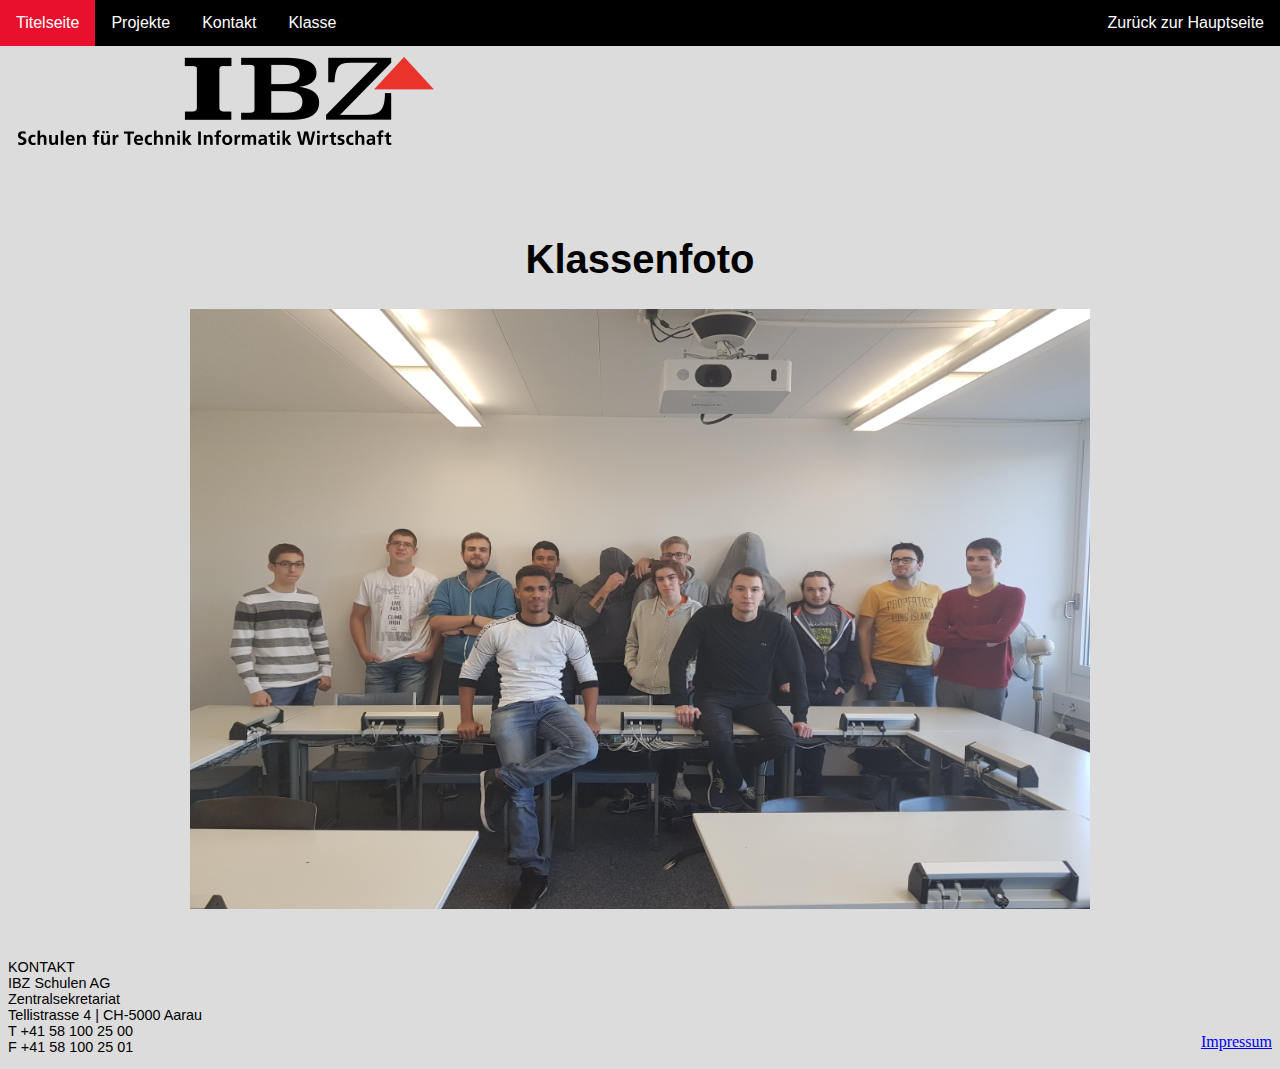
<file: index.html>
<!DOCTYPE html>
<html>
	<head>
		<meta charset="UTF-8">
		<link rel= "stylesheet" type= "text/css" href="style.css">
		<title>home </title>
	</head>
	<body>
	 <ul>
  <li><a class="active" href="index.html">Titelseite</a></li>
  <li><a href="projekte.html">Projekte</a></li>
  <li><a href="contact.html">Kontakt</a></li>
  <li><a href= "klasse.html">Klasse</a></li>
  <li style= "float:right"><a href= "http://www.cybercoach.ch/ibzler"> Zurück zur Hauptseite</a></li>
</ul> 
<br>
<div id="logo"><img src="images/ibz.png" alt="ibz logo"></div>
<h1>Klassenfoto</h1>
<h1><img src="images/klassenfoto.jpg" alt="klassenfoto" style= "width:900px; height:600px;"></h1>

	<footer>	
	<p>KONTAKT<br>
	IBZ Schulen AG<br>
	Zentralsekretariat<br>
	Tellistrasse 4 | CH-5000 Aarau<br>
	T +41 58 100 25 00<br>
	F +41 58 100 25 01</p>
	<a href="footerimp.html" style= "float:right; margin-top:7%">Impressum</a>
	</footer>
	
	
	</body>
</html>
</file>
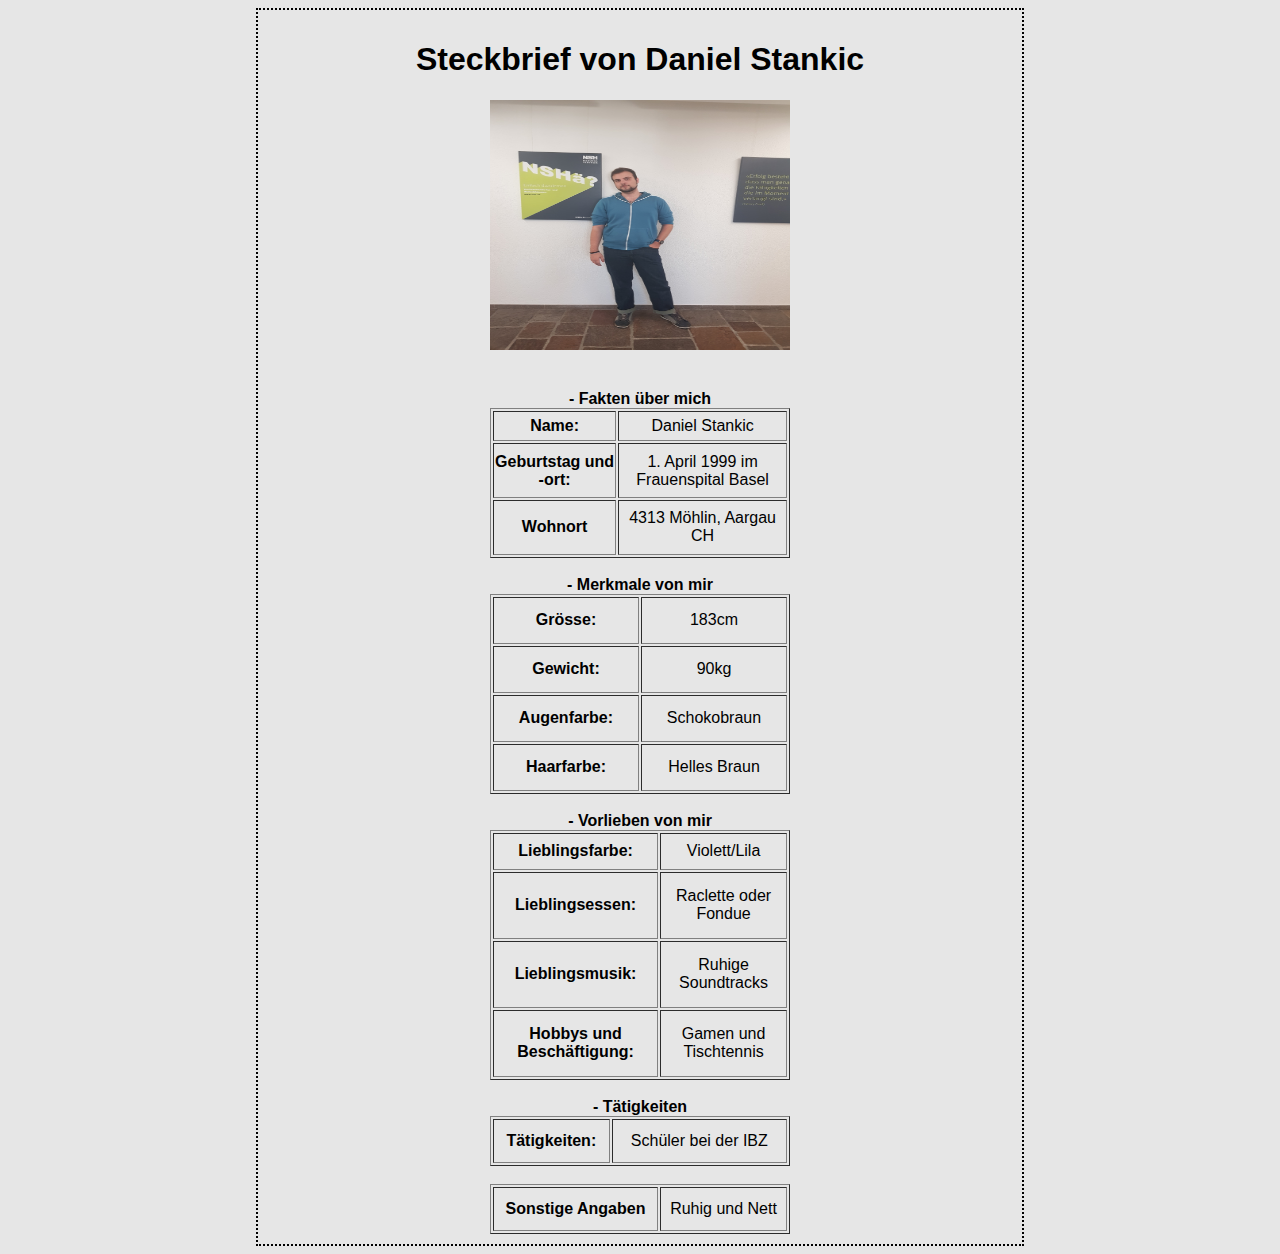
<file: daniel_s_steckbrief.html>
<!doctype html>

<html>
	<head>
	<meta charset="utf-8">
	<head>
		<style type="text/css">
			body {
				background-color: #E6E6E6;
				margin-left: 20%;
				margin-right: 20%;
				border: 2px dotted black;
				padding: 10px 10px 10px 10px;
				font-family: sans-serif;
			}
			
			table { 
				text-align: center;
		}
		
		</style>
		
		<title>Denis test website</title>
	</head>
	<body>
		<center><h1>Steckbrief von Daniel Stankic</h1></center>
		<center><img src="images/Daniel_S.jpg"width="300" height="250"></center> <br> <br>
		

	<center><table border="1" height="150" width="300">

	<caption> <b>
			- Fakten über mich
		</b> </caption> 
	
		<tr>
			<th>Name:</th>
			<td>Daniel Stankic</td>
		</tr>
		
		<tr>
			<th>Geburtstag und -ort:</th>
			<td>1. April 1999 im Frauenspital Basel</td>
		</tr>
		
		<tr>
			<th>Wohnort</th>
			<td>4313 Möhlin, Aargau CH</td>
		</tr>
		
	</table></center> <br>
	
	<center><table border="1" height="200" width="300">
		
		<caption> <b>
			- Merkmale von mir
		</b> </caption>
	
		<tr>
			<th>Grösse:</th>
			<td>183cm</td>
		</tr>
	
		<tr>
			<th>Gewicht:</th>
			<td>90kg</td>
		</tr>
	
		<tr>
			<th>Augenfarbe:</th>
			<td>Schokobraun</td>
		</tr>
	
		<tr>
			<th>Haarfarbe:</th>
			<td>Helles Braun</td>
		</tr>

	</table></center> <br>

	<center><table border="1" height="250" width="300">
	
		<caption> <b>
			- Vorlieben von mir
		</b> </caption>

		<tr>
			<th>Lieblingsfarbe:</th>
			<td>Violett/Lila</td>
		</tr>
	
		<tr>
			<th>Lieblingsessen:</th>
			<td>Raclette oder Fondue</td>
		</tr>
		
		<tr>
			<th>Lieblingsmusik:</th>
			<td>Ruhige Soundtracks</td> 
		</tr>
		
		<tr>
			<th>Hobbys und Beschäftigung:</th>
			<td>Gamen und Tischtennis</td>
		</tr>

	</table></center>

	</table></center> <br>

	<center><table border="1" height="50" width="300">
	
		<caption> <b>
			- Tätigkeiten
		</b> </caption>
		
		<tr>
			<th> Tätigkeiten: 
			<td> Schüler bei der IBZ
		</tr>
	
	</table></center><br>
	
	<center><table border="1" height="50" width="300">
	
	<tr>
		<th>Sonstige Angaben
		<td>Ruhig und Nett
	</table></center>
	</body>
</html>
</file>
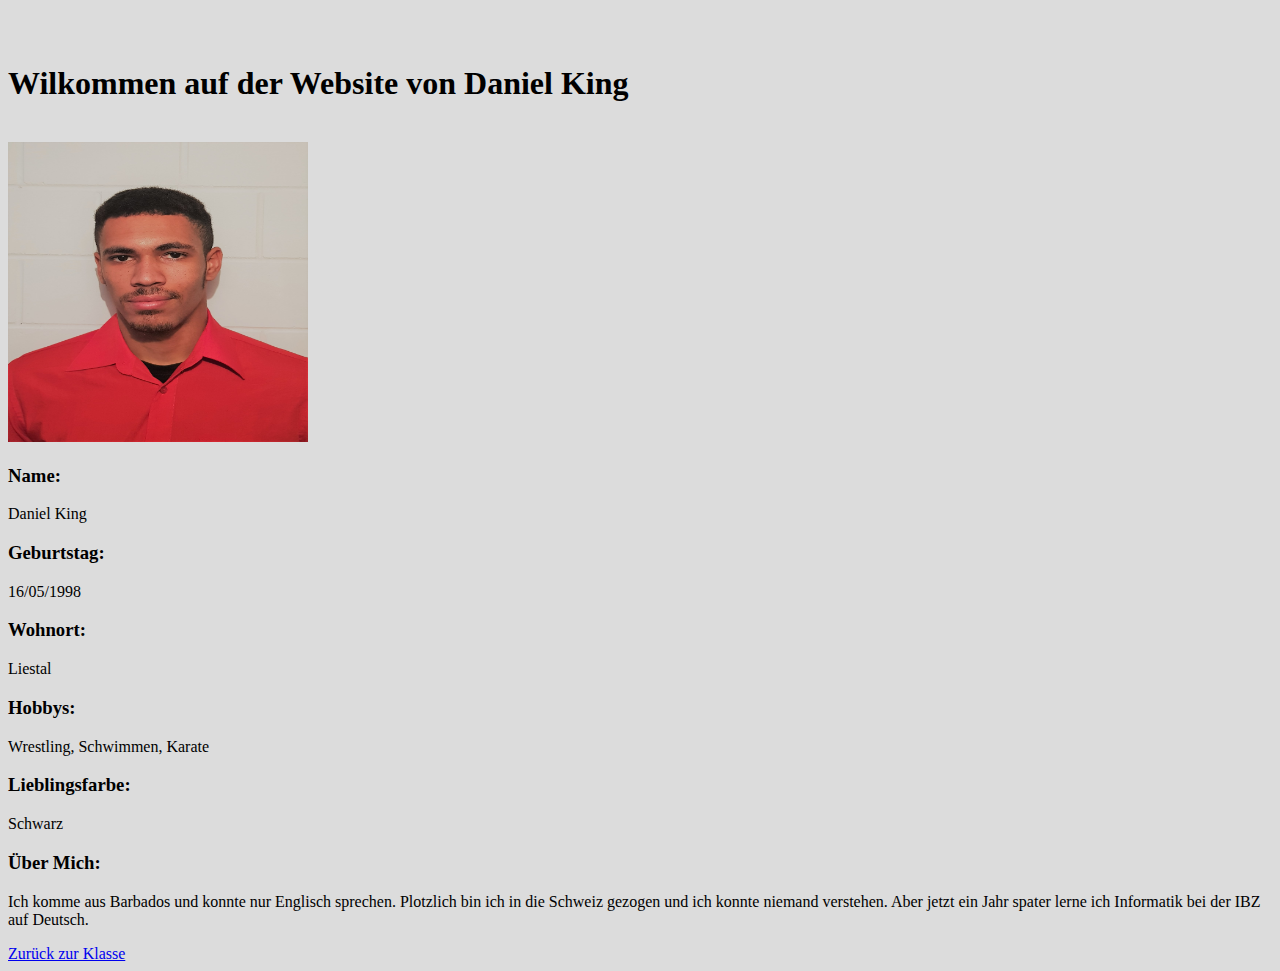
<file: steckbriefdan.html>
<!DOCTYPE html>
<html>
	<head>
	<meta charset= "UTF-8">
		
		<title>All about me </title>
	</head>
	<body style="background-color:  #DCDCDC;">
			<br><br><h1>Wilkommen auf der Website von Daniel King</h1><br>
			<img src="images/Danielpic.jpg"  style="width:300px;height:300px;">
			<h3> Name: </h3> <p>Daniel King</p>
			<h3>Geburtstag:</h3> <p>16/05/1998</p>
			<h3>Wohnort:</h3> <p>Liestal</p>
			<h3>Hobbys:</h3> <p>Wrestling, Schwimmen, Karate</p>
			<h3>Lieblingsfarbe:</h3> <p>Schwarz</p>
			<h3>Über Mich:</h3> <p>Ich komme aus Barbados und konnte nur Englisch sprechen. Plotzlich bin ich 
			in die Schweiz gezogen und ich konnte niemand verstehen. Aber jetzt ein Jahr spater lerne ich 
			Informatik bei der IBZ auf Deutsch.</p>
			<a href="klasse.html">Zurück zur Klasse</a>
		</body>
</html>
</file>
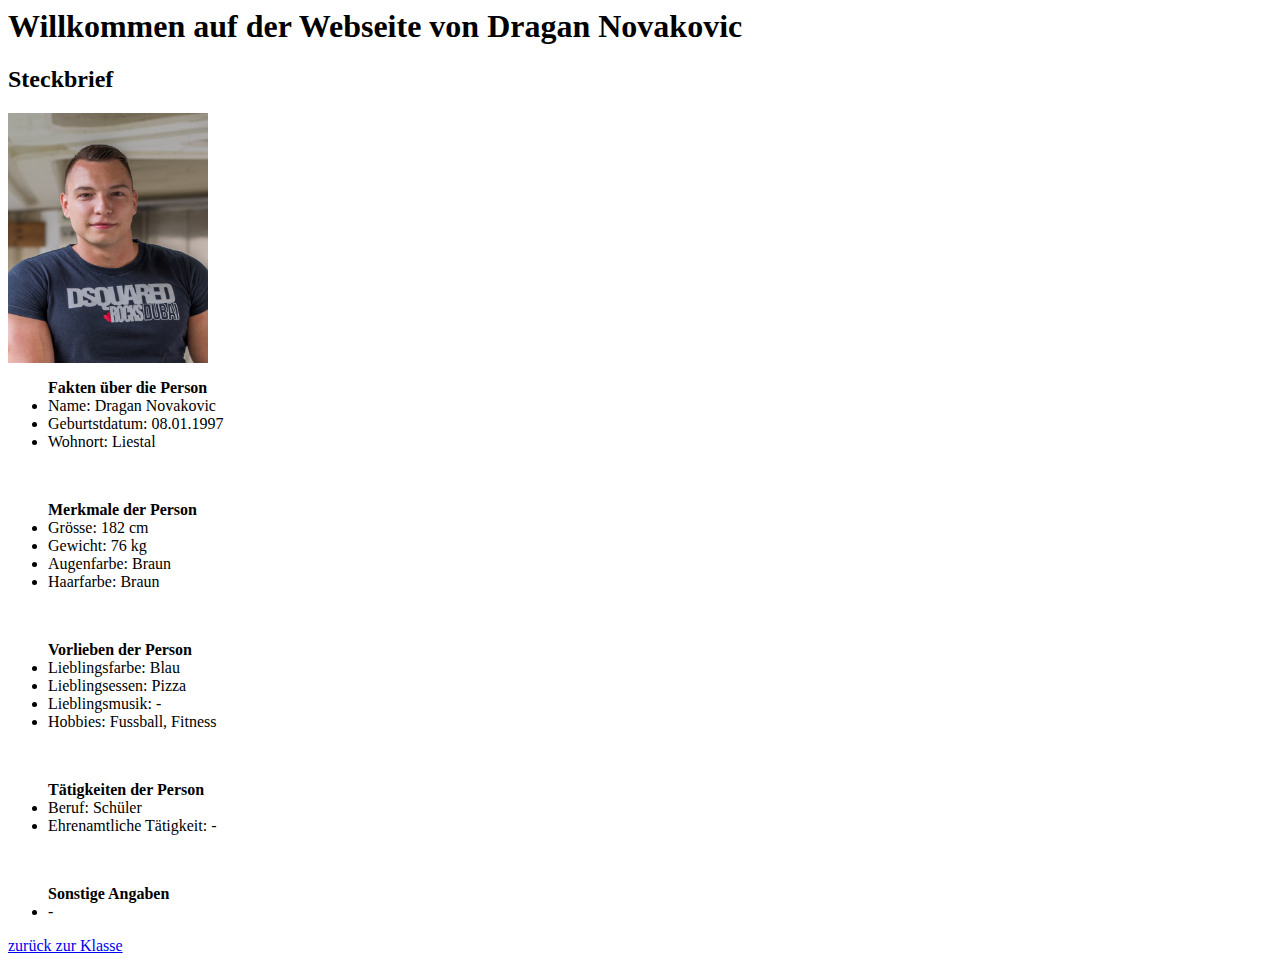
<file: steckbriefdrag.html>
<html>
      <head>
            <meta charset="utf-8" />
		</head>
               <body bgcolor="white">
                      <h1>Willkommen auf der Webseite von Dragan Novakovic</h1>
                      <h2><b>Steckbrief</b></h2>
                      <img src="images/bild.png" width="200pt" height="250pt">
                      <ul><b>Fakten über die Person</b>
                          <li>Name: Dragan Novakovic</li>
                          <li>Geburtstdatum: 08.01.1997</li>
                          <li>Wohnort: Liestal</li>
                          </ul>
                          <br>
                          <ul><b>Merkmale der Person</b>
                          <li>Grösse: 182 cm</li>
                          <li>Gewicht: 76 kg</li>
                          <li>Augenfarbe: Braun</li>
                          <li>Haarfarbe: Braun</li>
                          </ul>
                          <br>
                          <ul><b>Vorlieben der Person</b>
                          <li>Lieblingsfarbe: Blau</li>
                          <li>Lieblingsessen: Pizza</li>
                          <li>Lieblingsmusik: -</li>
                          <li>Hobbies: Fussball, Fitness</li>
                          </ul>
                          <br>
                          <ul><b>Tätigkeiten der Person</b>
                          <li>Beruf: Schüler</li>
                          <li>Ehrenamtliche Tätigkeit: -</li>
                          </ul>
                          <br>
                          <ul><b>Sonstige Angaben</b>
                          <li>-</li>
                          </ul>

                                             
                          <a href="klasse.html">zurück zur Klasse</a>
                          </body>
</html>
</file>
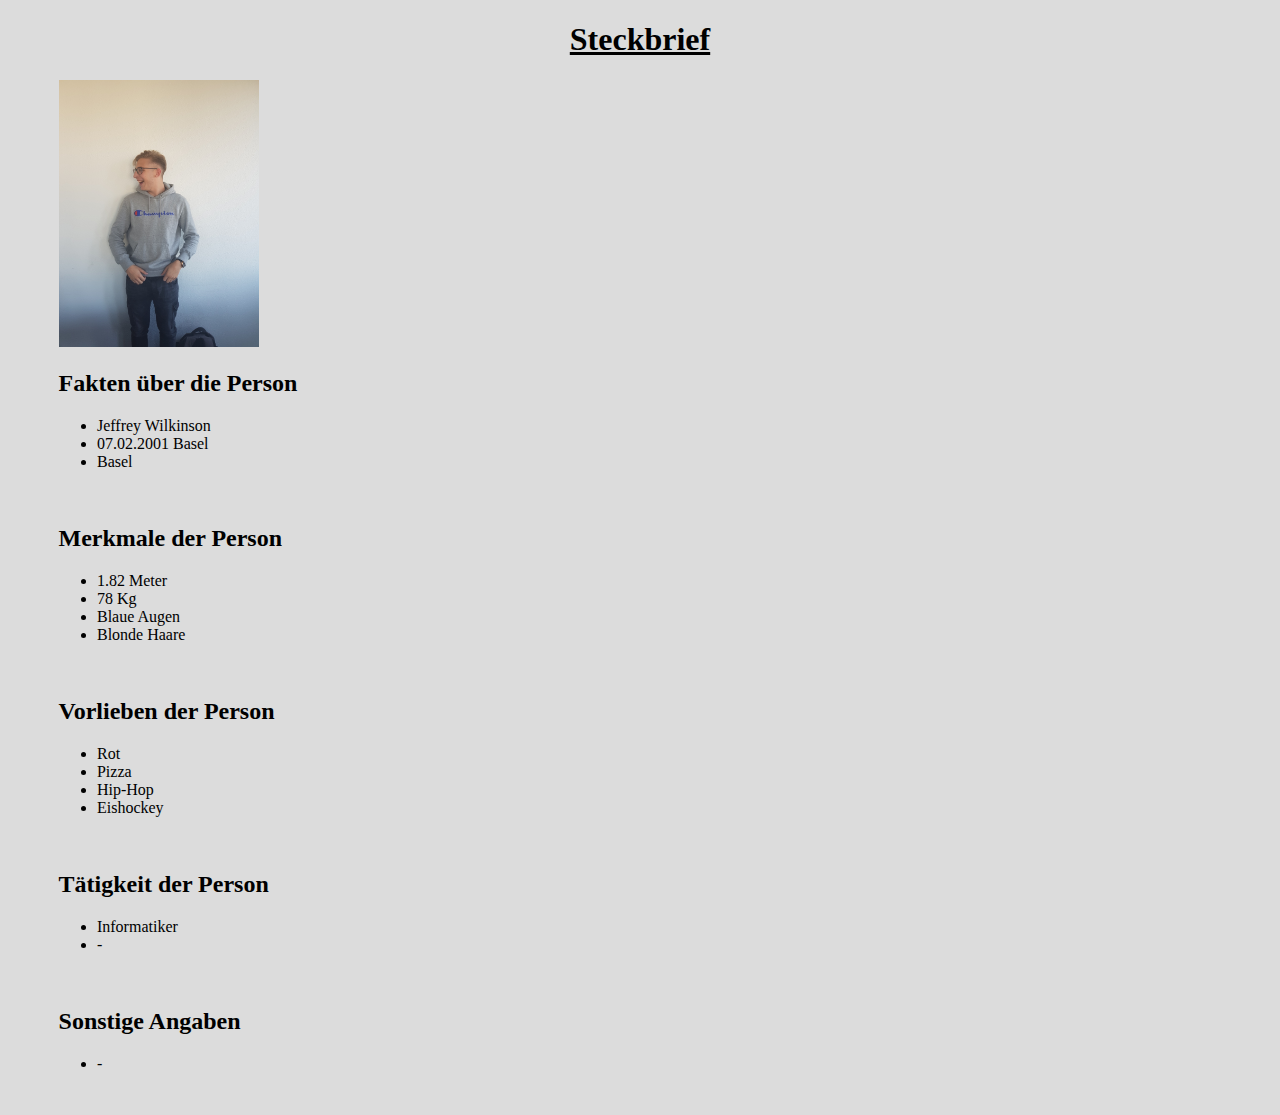
<file: Steckbriefjeff.html>
<!DOCTYPE html>
 <html>
<head>
<meta charset="UTF-8">
<title>Steckbrief</title>
<style>
	
body {
    background-color: #DCDCDC;
}

h1 {
	color: black;
    text-align: center;
	text-decoration: underline;
}

img {
	margin-left: 4%;
	width: 200px;
	length: 200px;
    
}

li {
	margin-left: 4%;
}

h2 {
	margin-left: 4%;	

}

p {
	color: black;
    font-family: verdana;
    font-size: 20px;
	}

background-color:
</style>
</head>
<body>
<h1>Steckbrief</h1>

	<img src="images/Jeff.jpg">
	<h2>Fakten über die Person</h2>
	<ul>
	<li>Jeffrey Wilkinson
	<li>07.02.2001 Basel
	<li>Basel
	</ul>
	<br>
	
	<h2>Merkmale der Person</h2>
	<ul>
	<li>1.82 Meter
	<li>78 Kg
	<li>Blaue Augen
	<li>Blonde Haare
	</ul>
	<br>
	
	<h2>Vorlieben der Person</h2>
	<ul>
	<li>Rot
	<li>Pizza
	<li>Hip-Hop
	<li>Eishockey
	</ul>
	<br>
	
	<h2>Tätigkeit der Person</h2>
	<ul>
	<li>Informatiker
	<li>-
	</ul>
	<br>
	
	<h2>Sonstige Angaben</h2>
	<ul>
	<li>-
	</ul>
	<br>


</body>
</html>
</file>
<file: style.css>
html { /*Sets background colour of website to grey*/
	background-color: #DCDCDC;
}
ul { /*sets appearance of menu bar*/
	  list-style-type: none;
	  width:100%; /*menu bar stretches across entire page*/
	  margin: 0;
	  padding: 0;
	  overflow: hidden;/* hides content that reaches outside of menu bar*/
	  background-color: #000000; /*black bmenu bar background*/
	  position: fixed; /*always fixed at the top of the screen*/
	  top:0;
	  left:0;
	  font-family: arial; /* text in menu is in arail*/
	  z-index:110;/*higher index so that no content on page blocks out menu bar while scrolling*/
}
li {
    float: left; /*items in menu bar placed on the left*/
}

li a {/*text link appearance settings*/
    display: block;
    color: white;
    text-align: center;
    padding: 14px 16px;
    text-decoration: none;
}

.active { /*background colour on selected munu bar link is red when active*/
    background-color: #E9102D;
}

/* Change the link color to red when cursor hovers over*/
li a:hover {
    background-color: #E9102D;
}
h1 {/*sets display for text placed under h1*/
    color: black;
    font-family: arial;
    font-size: 250%;
	text-align:center;
}

h2{/*sets display for text placed under h2*/
	margin-top: -60px;
	font-weight:normal; 
	font-size:90%;
	font-family:arial;"
}
p  {/*sets display for text placed under p/normal paragraphs*/
    color: black;
    font-family: Avant Garde,Avantgarde,Century Gothic,CenturyGothic,AppleGothic,sans-serif; 
    font-size: 90%;
	float: left;
}
#logo{/*sets display for IBZ logo on every webpage*/
	margin-top: -30px;
	padding-left: 10px;
}



table{/*sets display for tables unde contact info.*/
	margin-left: 20%;
	position:center;
	height:40%;
	width: 60%;
	background-image:url("images/texture.jpg");/*uses a texture image to set a background texture for table*/
}
table,td{ /*sets display for table and and for the data within the table*/
	border: 1px solid;
	border-color: black;
	border-collapse:collapse; /*brings border lines together*/
}
th{/*sets display for table header specifically*/
	background-color:#E9102D;
	text-align:center;
	color: black;
    font-family:arial;
    font-weight: bold;
	border: 1 px solid;
}
td{/*sets display for table data specifically*/
	text-align:left;
	color: black;
    font-family: Avant Garde,Avantgarde,Century Gothic,CenturyGothic,AppleGothic,sans-serif; 
    font-size: 90%;
}

#map{
    z-index: 100;/* z-index is smaller than z-index of menu bar therefore it will not block out menu bar.*/
    position: absolute; /*position will never change under any circumstance*/
	width:600px;
	height:500px;
	background:#E9102D;
	float:left;
	margin-right:0%;
	margin-left:2%;
	margin-bottom:0%;
	margin-top:0%;
}
div.gallery { /* sets display of the images in the gallery*/
    margin: 5px;
    border: 1px solid #ccc;
    float: left;
    width: 300px;
	position: relative;
}

div.gallery:hover { /* sets diplay of images in the gallery when they are hovered over with cursor*/
	border: solid 1px;
	border-style: solid;
	border-color:#E9102D;
}


.container{ /*sets display of genereal image container*/
  position: relative;
  width: 100%;
  float:left;
}

.image {/* sets display of the image within the container and gallery*/
  display: block;
  width: 100%;
  height: auto; /*height is automatically adjusted*/
}

.overlay { /*sets display of overlay/text thats appears images*/
  position: absolute;
  top: 0;
  bottom: 0;
  left: 0;
  right: 0;
  height: 100%;
  width: 100%;
  opacity: 0; /* opacity set to 0 so that overlay can not be seen til image is hovered over*/
  transition: .5s ease;
  background: rgba(0,0,0,0.5);/*sets background to be slightly darker but image is still visible behind overlay*/ 
}

.container:hover .overlay {/*sets display of container when hovered over*/
  opacity: 1;/* opacity set to 1 so overlay becomes visible when image is hovered over*/
}

.text {/*sets display of text within container*/
  color: white;
  font-size: 20px;
  position: absolute;
  top: 50%;
  left: 50%;
  transform: translate(-50%, -50%); /*sets position of text within container to center*/
  -ms-transform: translate(-50%, -50%);
}

#container {
   height:100%;
}

.bodyy {
   margin-bottom:100px;   /* Height of the footer */
}

.footer {
    bottom: 0px;
	left:0px;
	right: 0px;
	margin-bottom: 0px;
    width: 100%;
	height:100px;
	float: left;
}
</file>
